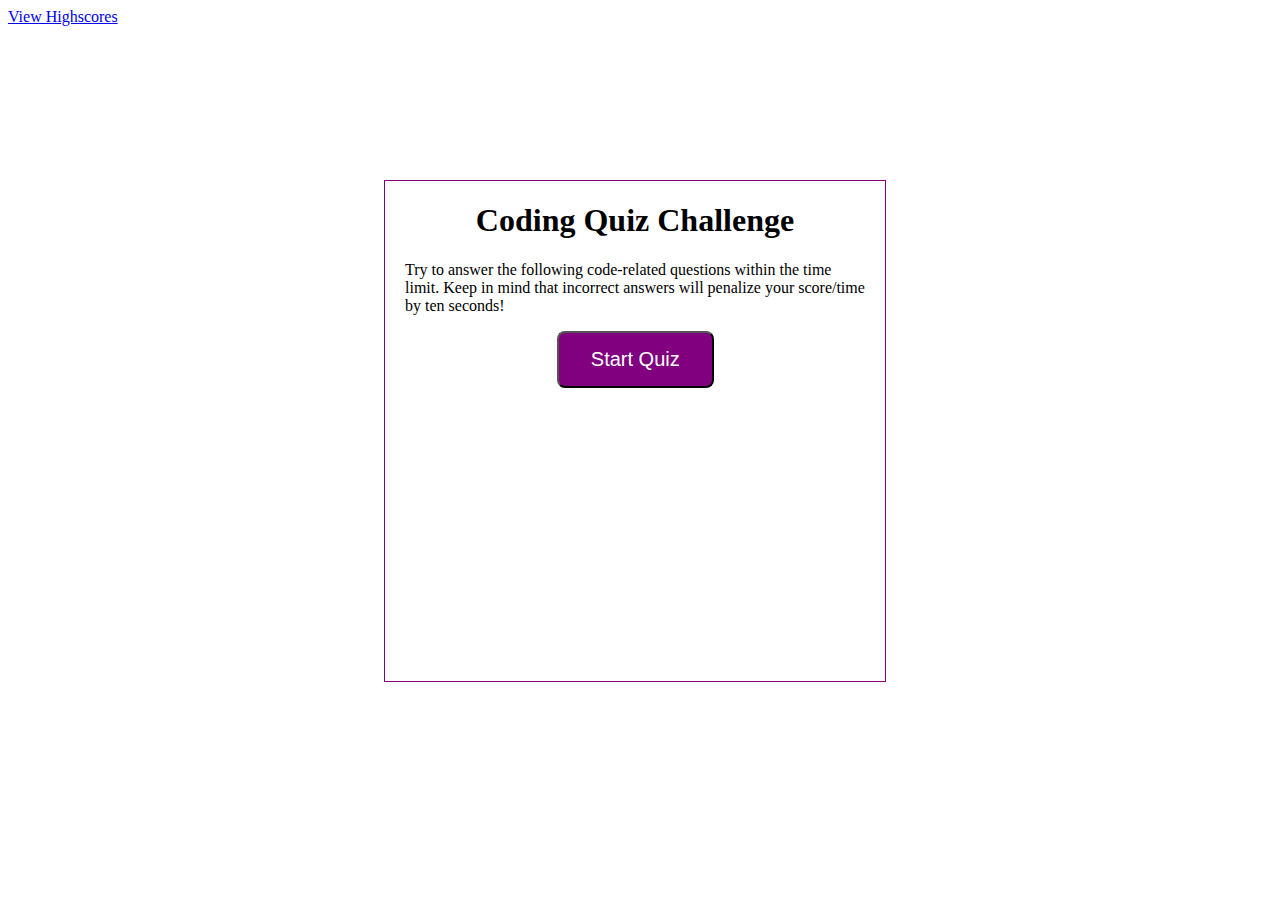
<file: index.html>
<!DOCTYPE html>
<html lang="en">

<head>
    <meta charset="UTF-8">
    <!-- first step in making the document responsive but scaling the items to screen -->
    <meta name="viewport" content="width=device-width, initial-scale=1.0">
    <!--  James Kinlaw Code Quiz -->
    <meta http-equiv="X-UA-Compatible" content="ie=edge">
    <!-- This is the style links -->
    <link rel="stylesheet" type="text/css" href="styles.css">

    <!-- This is the title-->
    <title>Code Quiz</title>
</head>

<body>
    <!-- highscores -->
    <a href="HighScores.html">View Highscores</a>
    <!-- a wrapper -->
    <div id="wrapper">
        <!-- Div for timer -->
        <div id="currentTime"></div>
        <!-- Div for quiz content -->
        <div id="questionsDiv">
            <h1>Coding Quiz Challenge</h1>
            <p>Try to answer the following code-related questions within the time limit. Keep in mind that incorrect
                answers
                will penalize your score/time by ten seconds!</p>
            <ul id="choicesUl"></ul>
            <!-- Buttons -->
            <button id="startTime">Start Quiz</button>
        </div>

    </div>


    <script src="questions.js"></script>


</body>

</html>
</file>
<file: styles.css>
#wrapper {
            position: absolute;
            left: 30%;
            top: 20%;
            width: 500px;
            height: 500px;
            border: 1px solid purple;
        }
        #startTime {
            background-color: purple;
            margin-left: 33%;
            padding: 15px 32px;
            font-size: 20px;
            color: white;
        }
        #questionsDiv {
            margin: 20px;
        }

        #currentTime {
            float: right;
        }

        #goBack {
            background-color: purple;
            position: relative;
            padding: 10px;
            font-size: 20px;
            color: white;
            top: 30%;
            left: 55%;
            width: auto;
            text-align: center;
            text-decoration: none;
        }



        #clear {
            background-color: purple;
            position: relative;
            padding: 10px;
            font-size: 20px;
            color: white;
            top: 30%;
            right: 5%;
            text-align: center;
        }

        button {
            border-radius: 8px;
        }

        textarea {
            width: 90%;
            margin: 20px;
        }

        #Submit {
            background-color: purple;
            margin-left: 33%;
            padding: 15px 32px;
            font-size: 20px;
            color: white;
        }

        label {
            margin-right: 10px;
        }
        input {
            margin-bottom: 20px;
            width: 50%;
            border: 1px solid lightgray;
        }

        h1 {
            text-align: center;
        }

        li {
            background-color: purple;
            margin-top: 10px;
            padding: 5px 15px;
            width: 80%;
            font-size: 18px;
            color: white;
        }

        #createDiv {
            margin-top: 20px;
            border-top: 1px solid lightgray;
        }

        /* Start media queries */
        /* A Media Query max-width: 786px */
@media screen and (max-width: 786px) {
    /* Resized content to fit 786px  */
        body {
            max-width: 786px;
        }
    /* Resized main-content to fit 786px  */
    #wrapper {
        position: absolute;
        left: 20%;
    }

    a {
        margin-left: 20%;
    }
        #goBack {
            
            position: relative;
            left: 55%;
        }

        #clear {
            
            position: relative;
            right: 5%;
            
        }
    }
        
    /* A Media Query max-width: 640px */
    @media screen and (max-width: 640px) {
     /* Resized content to fit 640px  */
     body {
            min-width: 640px;
        }
    /* Resized main-content to fit 640px  */
    #wrapper {
        position: absolute;
        left: 10%;
    }
      a {
          margin-left: 10%;
      }

     
}
</file>
